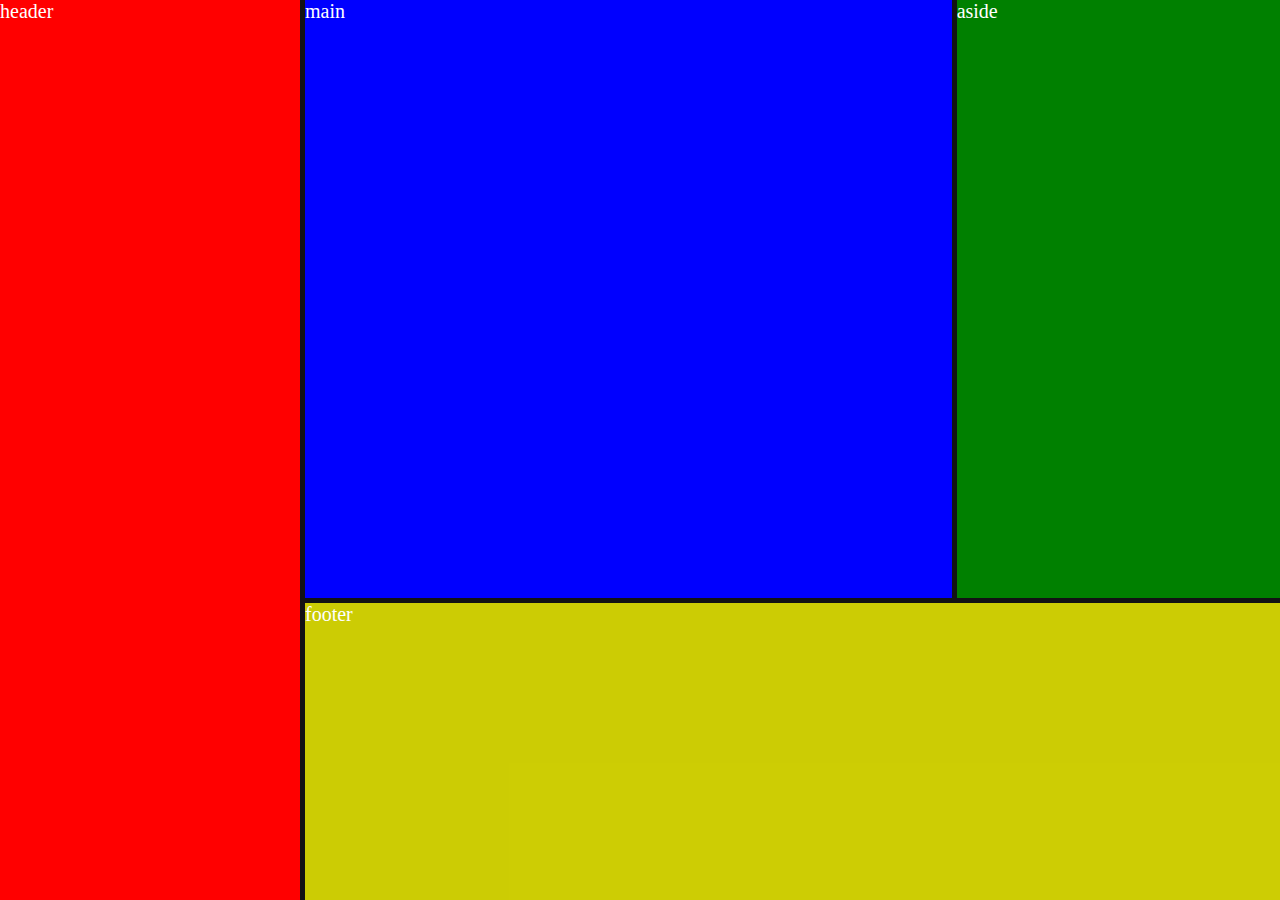
<file: index.html>
<!DOCTYPE html>
<html lang="pt-br">
<head>
    <meta charset="UTF-8">
    <meta name="viewport" content="width=device-width, initial-scale=1.0">
    <link rel="stylesheet" href="./public/styles/style.css">
    <title>Display Grid</title>
</head>
<body>
    <div class="container">
    <header>header</header>
    <main>main</main>
    <aside>aside</aside>
    <footer>footer</footer>
    </div>
</body>
</html>
</file>
<file: public/styles/style.css>
*{
    margin: 0;
    padding: 0;
    box-sizing: border-box;
    font-size: 20px;
    color: white;
}

.container{
    height: 100vh;
    background-color: #121214;

    display: grid;

    /*
                   COLUNA 1     COLUNA 2    COLUNA 3
  
    LINHA 1    |    header     |    main     |   aside   |
    LINHA 2    |    header     |    main     |   aside   |
    LINHA 3    |    header     |    footer   |   footer  |
    
    */

    grid-template-areas: 
        "header main aside"
        "header main aside"
        "header footer footer";

    gap: 5px;

    grid-template-columns: 300px 2fr 1fr;
    grid-template-rows: 1fr 1fr 1fr;

}

header{
    grid-area: header;
    background-color: red;
}

main{
    grid-area: main;
    background-color: blue;
}

aside{
    grid-area: aside;
    background-color: green;
}

footer{
    grid-area: footer;
    background-color: rgba(255, 255, 0, 0.789);
}
</file>
